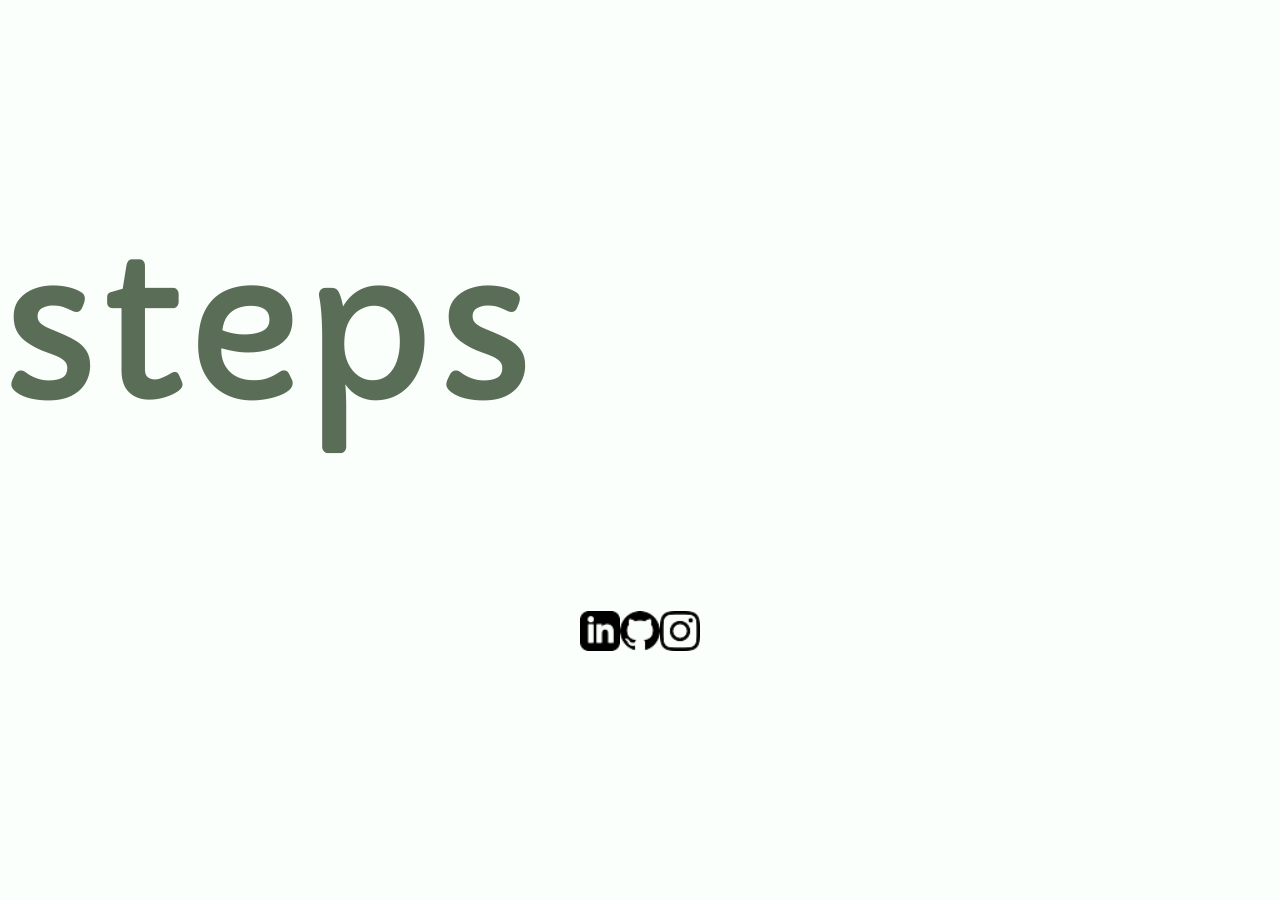
<file: index.html>
<!DOCTYPE html>
<html>
<head>
	<link rel="stylesheet" type = "text/css" href="style.css">
	<link rel="stylesheet" href="https://fonts.googleapis.com/css?family=Capriola">
	<title>matt~</title>
	<div class="middle">
		<body>
		<p></p>

		<div class="links">
			<a href="steps" target="_blank" class="link" >steps</a>
		</div>

		<div class="social">
			<a href="https://www.linkedin.com/in/mrweers/" target="_blank">
				<img src="images/linkedin.png" class="image" style="width: auto; height: 40px;border:0;">
			</a>

			<a href="https://github.com/mweers" target="_blank">
				<img src="images/github.png" class="image" style="width: auto; height: 40px;border:0;">
			</a>

			<a href="https://www.instagram.com/jelliclematt" target="_blank">
				<img src="images/insta.png" class="image" style="width: auto; height: 40px;border:0;">
			</a>
		</div>
		</body>
	</div>
</head>
</html>
</file>
<file: style.css>
body {
	background-color: #fbfffb;
	font-size: 200px;
	font-family: "Capriola", sans-serif;
	margin: 0 auto;
	width: 100%;
	padding: 0;
}

.middle {
	position: initial;
}

.image:hover {
	filter: invert(50%);
}

.social {
	display: flex;
	justify-content: center;
	align-items: center;
}


h1 {
	font-size: 36px;
}

h2, h3, h4 {
	margin: 0;
	padding: 0;
}

h3 {
	font-size: 200px;
	font-weight: normal;
}

.main {
	background-color: lightgreen;
	margin: 0 auto;
	opacity: 0.25;
}

a {
	text-decoration: none;
	color: #5a6d56;
}

a:hover {
	color: black;
}
</file>
